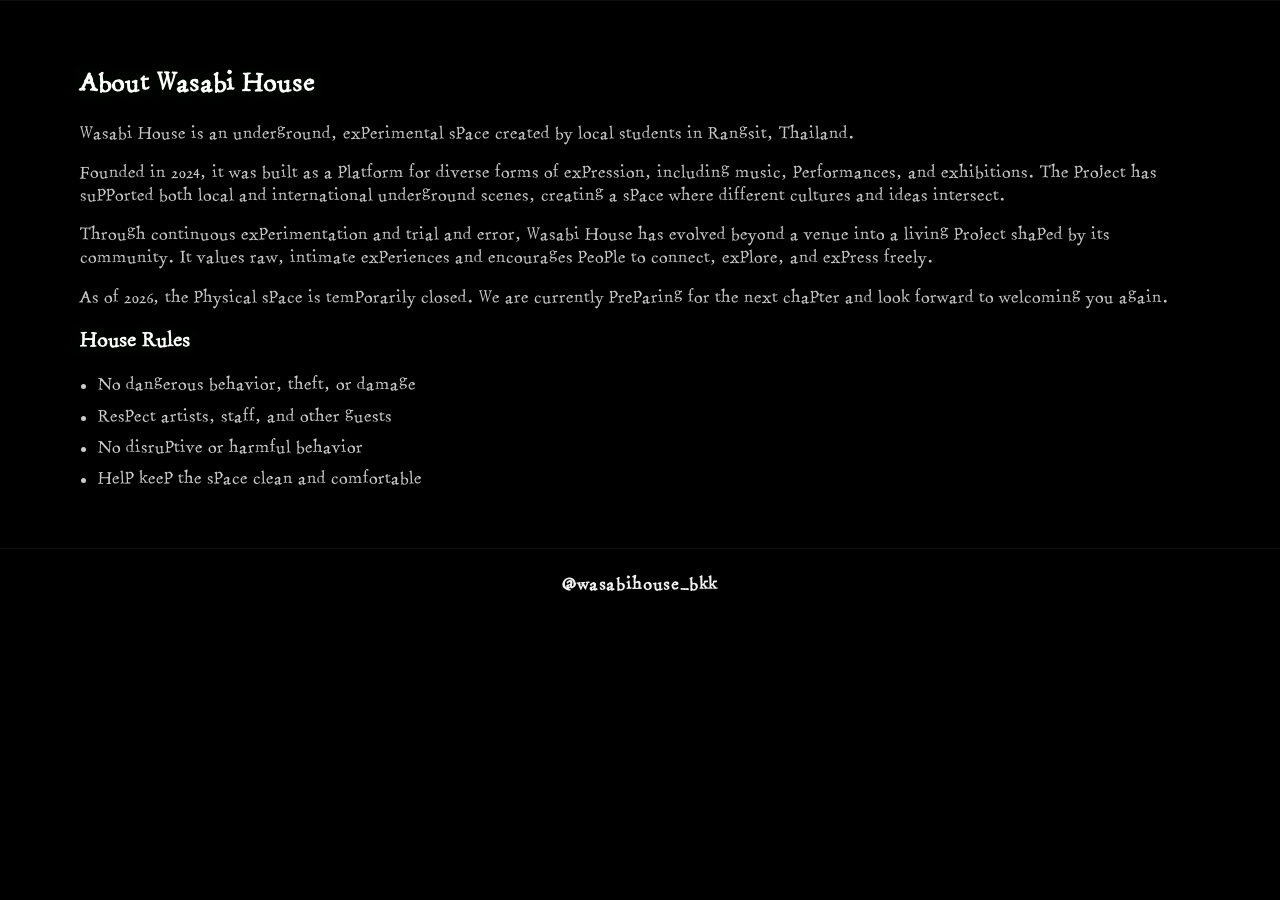
<file: about.html>
<!doctype html>
<html lang="en">
  <head>
    <meta charset="UTF-8" />
    <meta name="viewport" content="width=device-width, initial-scale=1.0" />
    <meta name="description" content="Wasabi House — about and house rules." />
    <title>Wasabi House — About</title>
    <link rel="stylesheet" href="./styles.css" />
  </head>
  <body class="about-page">
    <a class="skip-link" href="#about">Skip to about</a>

    <main id="main">
      <section class="section alt" id="about">
        <div class="container section-inner">
          <h2>About Wasabi House</h2>
          <p class="muted">
            Wasabi House is an underground, experimental space created by local students in Rangsit, Thailand.
          </p>
          <p class="muted">
            Founded in 2024, it was built as a platform for diverse forms of expression, including music, performances,
            and exhibitions. The project has supported both local and international underground scenes, creating a space
            where different cultures and ideas intersect.
          </p>
          <p class="muted">
            Through continuous experimentation and trial and error, Wasabi House has evolved beyond a venue into a living
            project shaped by its community. It values raw, intimate experiences and encourages people to connect, explore,
            and express freely.
          </p>
          <p class="muted">
            As of 2026, the physical space is temporarily closed. We are currently preparing for the next chapter and look
            forward to welcoming you again.
          </p>

          <h3>House Rules</h3>
          <ul class="rules" aria-label="House rules">
            <li>No dangerous behavior, theft, or damage</li>
            <li>Respect artists, staff, and other guests</li>
            <li>No disruptive or harmful behavior</li>
            <li>Help keep the space clean and comfortable</li>
          </ul>
        </div>
      </section>
    </main>

    <div class="instagram-id">@wasabihouse_bkk</div>

  </body>
</html>
</file>
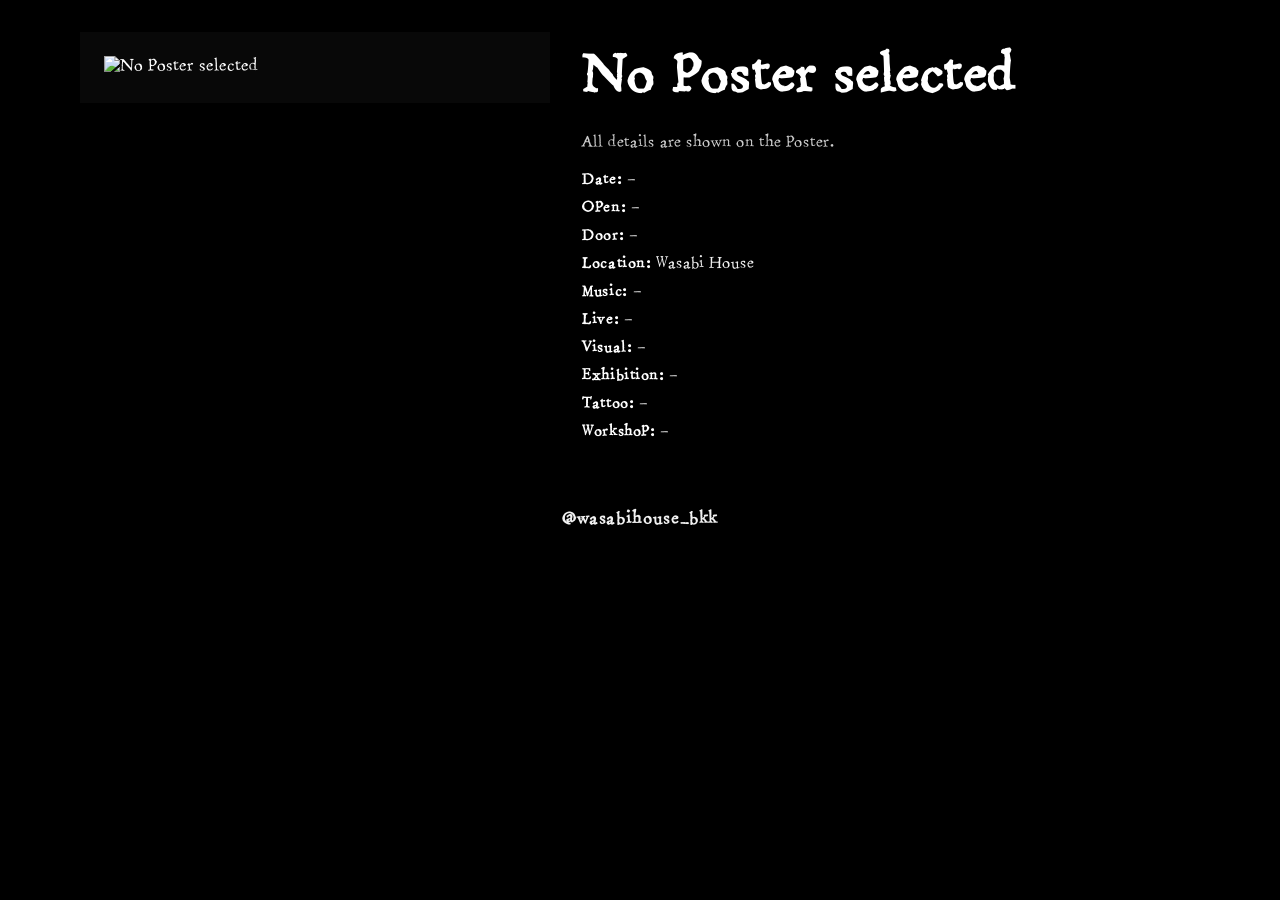
<file: poster.html>
<!doctype html>
<html lang="en">
  <head>
    <meta charset="UTF-8" />
    <meta name="viewport" content="width=device-width, initial-scale=1.0" />
    <meta name="description" content="Wasabi House past event poster details." />
    <title>Wasabi House — Poster</title>
    <link rel="stylesheet" href="./styles.css" />
  </head>
  <body class="poster-page">
    <main id="main">
      <section class="section poster-section">
        <div class="container section-inner">
          <div class="poster-layout">
            <div class="poster-frame">
              <img id="posterImg" alt="Past event poster" />
            </div>
            <article class="poster-details" aria-live="polite">
              <h2 id="posterTitle">Past event poster</h2>
              <p id="posterTagline" class="muted">All details are shown on the poster.</p>
              <div class="poster-meta">
                <p><strong>Date:</strong> <span id="posterDate">-</span></p>
                <p><strong>Open:</strong> <span id="posterOpen">-</span></p>
                <p><strong>Door:</strong> <span id="posterDoor">-</span></p>
                <p><strong>Location:</strong> <span id="posterLocation">Wasabi House</span></p>
                <p><strong>Music:</strong> <span id="posterMusic">-</span></p>
                <p><strong>Live:</strong> <span id="posterLive">-</span></p>
                <p><strong>Visual:</strong> <span id="posterVisual">-</span></p>
                <p><strong>Exhibition:</strong> <span id="posterExhibition">-</span></p>
                <p><strong>Tattoo:</strong> <span id="posterTattoo">-</span></p>
                <p><strong>Workshop:</strong> <span id="posterWorkshop">-</span></p>
              </div>
            </article>
          </div>
        </div>
      </section>
    </main>

    <div class="instagram-id">@wasabihouse_bkk</div>

    <script src="./poster.js"></script>
  </body>
</html>
</file>
<file: styles.css>
:root{
  --bg: #040602;
  --panel: rgba(0,255,102,0.08);
  --panel-2: rgba(0,255,178,0.10);
  --text: rgba(232,255,232,0.95);
  --muted: rgba(232,255,232,0.70);
  --muted-2: rgba(232,255,232,0.48);
  --line: rgba(232,255,232,0.16);
  --accent: #2CFF65; /* neon wasabi green */
  --accent-2: #00FFB2; /* aqua pop */
  --accent-3: #FF3DF2; /* y2k hot pink */
  --danger: #FF4D4D;
  --shadow: 0 18px 60px rgba(0,0,0,0.65);
  --radius: 18px;
  --radius-sm: 12px;
  --container: 1120px;
  --focus: 0 0 0 4px rgba(44,255,101,0.25);
  --header-h: 390px;
  --menu-h: 74px;
}

@font-face{
  font-family: "Stamp";
  src: url("./fonts/Stamping Nico copy.ttf") format("truetype");
  font-display: swap;
  font-weight: 400;
  font-style: normal;
}

*{ box-sizing: border-box; }
html, body{ height: 100%; }
body{
  margin: 0;
  background:
    radial-gradient(900px 500px at 12% -10%, rgba(44,255,101,0.20), transparent 55%),
    radial-gradient(700px 420px at 82% -10%, rgba(255,61,242,0.14), transparent 52%),
    radial-gradient(900px 650px at 40% 110%, rgba(0,255,178,0.12), transparent 55%),
    repeating-linear-gradient(to right, rgba(44,255,101,0.08) 0 1px, transparent 1px 26px),
    repeating-linear-gradient(to bottom, rgba(0,255,178,0.06) 0 1px, transparent 1px 26px),
    var(--bg);
  background-attachment: fixed;
  color: var(--text);
  font-family: "Stamp", ui-sans-serif, system-ui, -apple-system, Segoe UI, Roboto, Arial, "Apple Color Emoji", "Segoe UI Emoji";
  line-height: 1.45;
}

/* Gate page must not show main-page chrome */
body.gate .menu-bar,
body.gate .site-header{
  display: none !important;
}

a{ color: inherit; }

h1, h2, h3{
  text-shadow: 0 0 18px rgba(44,255,101,0.12);
}

.skip-link{
  position: absolute;
  top: 10px;
  left: 10px;
  padding: 10px 14px;
  border-radius: 999px;
  background: rgba(0,0,0,0.7);
  border: 1px solid var(--line);
  transform: translateY(-200%);
  transition: transform 0.2s ease;
  z-index: 999;
}
.skip-link:focus{ transform: translateY(0); outline: none; box-shadow: var(--focus); }

.container{ width: min(var(--container), calc(100% - 32px)); margin: 0 auto; }

.site-header{
  position: relative;
  z-index: 100;
  backdrop-filter: blur(10px);
  background: rgba(0,0,0,0.15);
  border-bottom: none;
  overflow: hidden;
  isolation: isolate;
  min-height: var(--header-h);
  margin-top: var(--menu-h);
}

.site-header::before{
  content:"";
  position: absolute;
  inset: 0;
  background: url("./photos/header pic/DSC07140.JPG") center / cover no-repeat;
  opacity: 0.42;
  filter: blur(3px) saturate(1.1) contrast(1.05);
  transform: scale(1.06);
  z-index: -1;
  pointer-events: none;
}

.header-inner{
  display: flex;
  flex-direction: column;
  align-items: center;
  justify-content: center;
  padding: 92px 0 72px;
  gap: 10px;
}

.brand{ display: flex; flex-direction: column; align-items: center; gap: 10px; min-width: auto; }
.brand-text{ display: flex; flex-direction: column; align-items: center; }
.brand-mark{
  width: 42px;
  height: 42px;
  border-radius: 14px;
  display: grid;
  place-items: center;
  background: linear-gradient(135deg, rgba(44,255,101,0.18), rgba(0,255,178,0.12));
  border: 1px solid rgba(255,255,255,0.10);
  color: rgba(255,255,255,0.9);
}
.brand-logo{
  width: 100%;
  height: 100%;
  object-fit: contain;
  display: block;
  filter: drop-shadow(0 0 14px rgba(44,255,101,0.20));
}
.brand-name{ font-weight: 800; letter-spacing: 0.3px; }
.brand-name{
  font-weight: 1000;
  letter-spacing: 0.2px;
  font-size: 2.55rem;
}
.brand-sub{
  color: var(--muted);
  font-size: 1.52rem;
  margin-top: 6px;
  font-weight: 750;
  max-width: 76ch;
  text-align: center;
  line-height: 1.35;
}

.menu-bar{
  position: fixed;
  top: 0;
  left: 0;
  right: 0;
  z-index: 110;
  background: rgba(0,0,0,0.92);
  backdrop-filter: none;
  border-bottom: none;
}
.menu-inner{
  display: flex;
  align-items: center;
  justify-content: space-between;
  gap: 16px;
  padding: 14px 0;
}

.menu-bar .nav-drawer{
  border-top: none;
  background: transparent;
}

.nav{
  display: flex;
  gap: 18px;
  align-items: center;
}
.nav a{
  text-decoration: none;
  color: var(--muted);
  font-weight: 650;
  letter-spacing: 0.2px;
  padding: 12px 12px;
  border-radius: 12px;
  background: transparent;
  border: none;
  transition: transform 0.15s ease;
}
.nav a:hover{
  transform: translateY(-3px);
}
.nav-toggle{
  display: none;
  border: 1px solid var(--line);
  background: rgba(255,255,255,0.06);
  color: var(--text);
  padding: 10px 12px;
  border-radius: 12px;
  font-weight: 700;
}
.nav-toggle:focus{ outline: none; box-shadow: var(--focus); }

.nav-drawer{
  border-top: 1px solid rgba(255,255,255,0.08);
}
.nav-drawer-inner{
  padding: 10px 0 18px;
  display: grid;
  gap: 10px;
}
.nav-drawer a{
  text-decoration: none;
  color: var(--muted);
  font-weight: 700;
  padding: 12px 12px;
  border-radius: 14px;
  border: none;
  background: transparent;
  transition: transform 0.12s ease;
}
.nav-drawer a:hover{
  transform: translateY(-3px);
}

.hero{
  padding: 40px 0 10px;
}
.hero-inner{
  display: grid;
  grid-template-columns: 1.25fr 0.75fr;
  gap: 22px;
  align-items: stretch;
}
.hero h1{
  margin: 0;
  font-size: clamp(2.1rem, 4vw, 3rem);
  letter-spacing: 0.2px;
}
.hero-lead{ color: rgba(255,255,255,0.78); max-width: 60ch; font-size: 1.06rem; }
.muted{ color: var(--muted); }
.fineprint{ color: var(--muted-2); font-size: 0.88rem; margin: 10px 0 0; }

.photo-strip{
  margin-top: 18px;
  display: flex;
  gap: 12px;
  flex-wrap: wrap;
}
.photo-strip img{
  width: 108px;
  height: 78px;
  object-fit: cover;
  border-radius: 18px;
  border: 1px solid rgba(255,255,255,0.14);
  background: rgba(255,255,255,0.03);
  box-shadow: 0 0 34px rgba(44,255,101,0.10);
  transform: rotate(-1deg);
}
.photo-strip img:nth-child(2){ transform: rotate(1deg); }
.photo-strip img:nth-child(3){ transform: rotate(-0.4deg); }

/* Y2K entrance gate */
.gate-screen{
  position: fixed;
  inset: 0;
  z-index: 999;
  display: flex;
  align-items: center;
  justify-content: center;
  justify-content: safe center;
  padding: 18px;
  padding-top: max(18px, env(safe-area-inset-top, 0px));
  padding-bottom: max(18px, env(safe-area-inset-bottom, 0px));
  min-height: 100dvh;
  max-height: 100dvh;
  overflow-y: auto;
  overflow-x: hidden;
  -webkit-overflow-scrolling: touch;
  color: var(--text);
  box-sizing: border-box;
}
.gate-bg{
  position: absolute;
  inset: 0;
  background: url("./photos/DSC01086 copy.JPG") center / cover no-repeat;
  opacity: 0.92;
  filter: blur(1px) saturate(0.8) contrast(1.05);
  transform: scale(1.08);
}
.gate-scan{
  display: none;
}
@keyframes scanMove{
  0%{ transform: translateY(-20px); }
  100%{ transform: translateY(20px); }
}
.gate-inner{
  position: relative;
  z-index: 2;
  width: auto;
  max-width: 100%;
  display: flex;
  flex-direction: column;
  align-items: center;
  justify-content: center;
  gap: clamp(6px, 1.5dvh, 16px);
  margin: auto 0;
  flex: 0 1 auto;
  max-height: min(100dvh - 36px, 100%);
  border-radius: 0;
  border: none;
  background: transparent;
  box-shadow: none;
  padding: 8px 0;
  backdrop-filter: none;
  text-align: center;
  box-sizing: border-box;
}
.gate .container.gate-inner{
  width: 100%;
  max-width: none;
}
.gate-logo{
  /* Cap by width *and* height so wide short viewports still show title + Enter */
  width: min(60vw, 50dvh, 520px);
  max-width: 100%;
  aspect-ratio: 1 / 1;
  flex-shrink: 0;
  border-radius: 0;
  margin: 0 auto;
  border: none;
  background: transparent;
  display: grid;
  place-items: center;
  overflow: hidden;
}
.gate-logo img{
  width: 100%;
  height: 100%;
  object-fit: contain;
  filter: drop-shadow(0 0 18px rgba(44,255,101,0.25));
}
.gate-kicker{
  font-weight: 950;
  letter-spacing: 0.26em;
  text-transform: uppercase;
  color: rgba(232,255,232,0.72);
  font-size: 0.80rem;
  margin-bottom: 10px;
}
.gate-kicker,
.gate-hint{
  display: none;
}
.gate-tagline{
  display: flex;
  flex-direction: column;
  align-items: center;
  justify-content: center;
  gap: 0.35em;
  margin: 0 auto;
  flex-shrink: 0;
  max-width: min(92vw, 52rem);
}
.gate-title{
  margin: 0;
  font-size: clamp(1.25rem, 4vw, 2.05rem);
  font-weight: 1000;
  letter-spacing: 0.02em;
  background: none;
  -webkit-background-clip: initial;
  background-clip: initial;
  color: rgba(255,255,255,0.95);
  text-shadow: 0 0 26px rgba(44,255,101,0.22);
  line-height: 1.2;
}
.gate-enter{
  margin-top: 0;
  width: auto;
  animation: none;
  text-decoration: none;
}
@keyframes neonPulse{
  0%, 100%{ transform: translateY(0); filter: brightness(1); }
  50%{ transform: translateY(-1px); filter: brightness(1.05); }
}

.hero-actions{ display: flex; gap: 12px; flex-wrap: wrap; margin-top: 16px; }

.btn{
  display: inline-flex;
  align-items: center;
  justify-content: center;
  gap: 10px;
  border-radius: 14px;
  padding: 12px 16px;
  border: 1px solid rgba(255,255,255,0.14);
  background: rgba(255,255,255,0.06);
  color: var(--text);
  text-decoration: none;
  font-weight: 750;
  letter-spacing: 0.2px;
  cursor: pointer;
  transition: transform 0.12s ease, border-color 0.12s ease, background 0.12s ease;
}
.btn:hover{ transform: translateY(-3px); border-color: rgba(44,255,101,0.35); }
.btn:focus{ outline: none; box-shadow: var(--focus); }

.btn-primary{
  background: linear-gradient(135deg, rgba(44,255,101,0.26), rgba(0,255,178,0.14));
  border-color: rgba(44,255,101,0.60);
  box-shadow:
    0 0 0 2px rgba(44,255,101,0.10),
    0 0 32px rgba(44,255,101,0.20);
}
.gate .btn.gate-enter{
  padding: 0;
  gap: 0.2em;
  border-radius: 0;
  border: none !important;
  background: transparent !important;
  box-shadow: none !important;
  color: rgba(255,255,255,0.95);
  font-size: clamp(1.25rem, 4vw, 2.05rem);
  font-weight: 1000;
  letter-spacing: 0.02em;
  line-height: 1.2;
}
.gate .btn.gate-enter:hover{
  transform: translateY(-2px);
  border-color: transparent !important;
  background: transparent !important;
}
.btn-ghost{
  background: rgba(255,255,255,0.03);
}
.btn:hover.btn-primary{
  box-shadow:
    0 0 0 2px rgba(44,255,101,0.12),
    0 0 42px rgba(44,255,101,0.26);
}
.btn-small{ padding: 10px 12px; border-radius: 12px; font-size: 0.95rem; }
.w100{ width: 100%; }

.hero-badges{ display: flex; gap: 10px; flex-wrap: wrap; margin-top: 16px; }
.badge{
  padding: 10px 12px;
  border-radius: 999px;
  background: rgba(255,255,255,0.04);
  border: 1px solid rgba(255,255,255,0.10);
  color: rgba(255,255,255,0.78);
  font-weight: 650;
  font-size: 0.94rem;
}

.hero-card{
  position: relative;
  border-radius: var(--radius);
  background: rgba(255,255,255,0.05);
  border: 1px solid rgba(255,255,255,0.10);
  overflow: hidden;
  box-shadow: var(--shadow);
}
.hero-card::before{
  content:"";
  position: absolute;
  inset: 0;
  background-image: url("./photos/DSC01358 copy.JPG");
  background-size: cover;
  background-position: center;
  opacity: 0.35;
  filter: saturate(1.15) contrast(1.05) hue-rotate(-6deg);
}
.hero-card::after{
  content:"";
  position: absolute;
  inset: 0;
  background:
    radial-gradient(600px 220px at 20% 15%, rgba(44,255,101,0.22), transparent 58%),
    linear-gradient(135deg, rgba(44,255,101,0.14), rgba(0,0,0,0.55));
  pointer-events: none;
}
.hero-card-glow{
  position: absolute;
  inset: -80px -60px auto -60px;
  height: 220px;
  background: radial-gradient(circle at 30% 40%, rgba(44,255,101,0.32), transparent 60%);
  filter: blur(8px);
  pointer-events: none;
}
.hero-card-content{
  position: relative;
  padding: 22px;
  height: 100%;
  display: flex;
  flex-direction: column;
  justify-content: space-between;
}
.hero-card-title{
  color: var(--muted);
  font-weight: 800;
  letter-spacing: 0.2px;
}
.hero-card-spotlight{
  font-size: 1.15rem;
  font-weight: 900;
  margin-top: 10px;
}
.hero-card-meta{
  color: var(--muted);
  margin-top: 10px;
  font-size: 0.95rem;
}
.hero-card-cta{ margin-top: 16px; }

.section{
  padding: 48px 0;
}
.section.alt{
  background: rgba(255,255,255,0.02);
  border-top: 1px solid rgba(255,255,255,0.06);
  border-bottom: 1px solid rgba(255,255,255,0.06);
}
.section-inner{ display: block; }

.section-head{
  display: flex;
  align-items: flex-end;
  justify-content: space-between;
  gap: 18px;
  margin-bottom: 18px;
}
.section-head h2{
  margin: 0;
  font-size: clamp(1.4rem, 2.6vw, 2rem);
}
.section-head p{ margin: 8px 0 0; }

.calendar-toolbar{
  display: flex;
  align-items: center;
  gap: 10px;
}
.calendar-title{
  min-width: 200px;
  text-align: center;
  font-weight: 900;
  letter-spacing: 0.2px;
}
.icon-btn{
  width: 42px;
  height: 42px;
  border-radius: 14px;
  border: 1px solid rgba(255,255,255,0.14);
  background: rgba(255,255,255,0.06);
  color: var(--text);
  cursor: pointer;
  font-weight: 900;
  transition: transform 0.12s ease, border-color 0.12s ease;
}
.icon-btn:hover{ transform: translateY(-3px); border-color: rgba(124,255,107,0.35); }
.icon-btn:focus{ outline: none; box-shadow: var(--focus); }

.calendar{
  border-radius: var(--radius);
  background: rgba(255,255,255,0.04);
  border: 1px solid rgba(255,255,255,0.10);
  overflow: hidden;
}
.calendar-weekdays{
  display: grid;
  grid-template-columns: repeat(7, 1fr);
  gap: 0;
  background: rgba(255,255,255,0.03);
  border-bottom: 1px solid rgba(255,255,255,0.08);
}
.calendar-weekdays > div{
  padding: 14px 10px;
  color: var(--muted);
  font-weight: 800;
  font-size: 0.95rem;
  text-align: center;
}

.calendar-grid{
  display: grid;
  grid-template-columns: repeat(7, 1fr);
}
.day-cell{
  min-height: 88px;
  padding: 10px;
  border-right: 1px solid rgba(255,255,255,0.05);
  border-bottom: 1px solid rgba(255,255,255,0.05);
  position: relative;
}
.day-cell:nth-child(7n){ border-right: none; }

.day-number{
  font-weight: 900;
  color: rgba(255,255,255,0.86);
  font-size: 0.98rem;
}
.day-cell.is-out{
  background: rgba(255,255,255,0.01);
}
.day-cell .event-chips{
  margin-top: 8px;
  display: grid;
  gap: 6px;
}
.chip-day{
  display: inline-flex;
  align-items: center;
  gap: 8px;
  border-radius: 999px;
  padding: 6px 10px;
  border: 1px solid rgba(255,255,255,0.12);
  background: rgba(255,255,255,0.04);
  color: rgba(255,255,255,0.86);
  font-weight: 750;
  font-size: 0.88rem;
  cursor: pointer;
  transition: transform 0.12s ease, border-color 0.12s ease;
  text-decoration: none;
}
.chip-day:hover{ transform: translateY(-3px); border-color: rgba(124,255,107,0.35); }
.chip-day:focus{ outline: none; box-shadow: var(--focus); }
.dot{
  width: 10px;
  height: 10px;
  border-radius: 999px;
  background: rgba(255,255,255,0.5);
  box-shadow: 0 0 0 4px rgba(255,255,255,0.05);
}
.dot-hot{ background: var(--accent); box-shadow: 0 0 0 4px rgba(124,255,107,0.15); }
.dot-soon{ background: var(--accent-2); box-shadow: 0 0 0 4px rgba(255,61,154,0.14); }
.dot-full{ background: var(--danger); box-shadow: 0 0 0 4px rgba(255,77,77,0.14); }

.calendar-legend{
  margin-top: 14px;
  display: flex;
  gap: 14px;
  flex-wrap: wrap;
  color: var(--muted);
  font-weight: 650;
}
.legend-item{ display: inline-flex; align-items: center; gap: 10px; }

.ticket-cards{
  display: grid;
  grid-template-columns: repeat(3, 1fr);
  gap: 14px;
  margin-top: 16px;
}
.ticket-card{
  border-radius: var(--radius);
  background: rgba(255,255,255,0.04);
  border: 1px solid rgba(255,255,255,0.10);
  padding: 18px;
}
.ticket-card-top{
  display: flex;
  align-items: baseline;
  justify-content: space-between;
  gap: 10px;
}
.ticket-tier{
  font-weight: 950;
  letter-spacing: 0.3px;
}
.ticket-price{
  color: rgba(255,255,255,0.88);
  font-weight: 900;
}

.note{
  margin-top: 18px;
  padding: 14px;
  border-radius: 16px;
  background: rgba(124,255,107,0.08);
  border: 1px solid rgba(124,255,107,0.24);
  color: rgba(255,255,255,0.85);
}
.note code{
  padding: 2px 6px;
  border-radius: 10px;
  background: rgba(0,0,0,0.35);
  border: 1px solid rgba(255,255,255,0.10);
}

.music-grid{
  display: grid;
  grid-template-columns: 1fr 1fr;
  gap: 14px;
}
.music-card{
  border-radius: var(--radius);
  background: rgba(255,255,255,0.04);
  border: 1px solid rgba(255,255,255,0.10);
  padding: 18px;
}
.music-card-wide{ grid-column: 1 / -1; }
.music-card-title{ font-weight: 950; margin-bottom: 8px; }
.tags{
  display: flex;
  flex-wrap: wrap;
  gap: 8px;
  margin-top: 10px;
}
.tag{
  border: 1px solid rgba(255,255,255,0.12);
  background: rgba(255,255,255,0.04);
  padding: 8px 10px;
  border-radius: 999px;
  color: rgba(255,255,255,0.85);
  font-weight: 750;
  font-size: 0.9rem;
}

.about-grid{
  display: grid;
  grid-template-columns: 1.3fr 0.7fr;
  gap: 18px;
  align-items: start;
}
.about-card{
  border-radius: var(--radius);
  background: rgba(255,255,255,0.04);
  border: 1px solid rgba(255,255,255,0.10);
  padding: 18px;
}
.about-card-title{ font-weight: 950; margin-bottom: 10px; }
.rules{ margin: 0; padding-left: 18px; color: rgba(255,255,255,0.80); }
.rules li{ margin: 8px 0; }
.about-card-actions{ margin-top: 14px; }

.site-footer{
  padding: 26px 0 40px;
  border-top: 1px solid rgba(255,255,255,0.06);
}
.footer-inner{ display: flex; align-items: center; justify-content: space-between; gap: 18px; }
.brand-mini{ display: flex; align-items: center; gap: 10px; font-weight: 900; }
.footer-links{ display: flex; gap: 14px; flex-wrap: wrap; }
.footer-links a{
  text-decoration: none;
  color: var(--muted);
  font-weight: 750;
  padding: 10px 10px;
  border-radius: 12px;
  border: 1px solid rgba(255,255,255,0.08);
  background: rgba(255,255,255,0.03);
  transition: transform 0.12s ease, border-color 0.12s ease, background 0.12s ease, color 0.15s ease;
}
.footer-links a:hover{
  color: rgba(255,255,255,0.93);
  border-color: rgba(124,255,107,0.30);
  transform: translateY(-3px);
}

/* Modal */
.modal-overlay{
  position: fixed;
  inset: 0;
  background: rgba(0,0,0,0.64);
  z-index: 200;
}
.modal{
  position: fixed;
  left: 50%;
  top: 50%;
  transform: translate(-50%, -50%);
  width: min(980px, calc(100% - 24px));
  max-height: min(88vh, 860px);
  overflow: auto;
  z-index: 201;
  border-radius: 22px;
  background: rgba(12,13,16,0.88);
  border: 1px solid rgba(255,255,255,0.14);
  box-shadow: var(--shadow);
  backdrop-filter: blur(12px);
}
.modal-header{
  display: flex;
  align-items: flex-start;
  justify-content: space-between;
  gap: 12px;
  padding: 18px 18px 0;
}
.modal-kicker{
  color: var(--muted);
  font-weight: 900;
  letter-spacing: 0.2px;
  margin-bottom: 6px;
  text-transform: uppercase;
  font-size: 0.85rem;
}
.modal-title{ margin: 0; font-size: 1.35rem; font-weight: 950; }
.modal-subtitle{ color: var(--muted); margin-top: 6px; font-weight: 700; }
.modal-close{
  border-radius: 14px;
  width: 44px;
  height: 44px;
  padding: 0;
}
.modal-body{ padding: 14px 18px 18px; }
.modal-cols{
  display: grid;
  grid-template-columns: 1.1fr 0.9fr;
  gap: 14px;
}
.modal-block{
  border-radius: 18px;
  border: 1px solid rgba(255,255,255,0.10);
  background: rgba(255,255,255,0.04);
  padding: 14px;
}
.modal-label{
  color: var(--muted);
  font-weight: 900;
  letter-spacing: 0.2px;
  font-size: 0.95rem;
  margin-bottom: 8px;
}
.modal-description{ color: rgba(255,255,255,0.86); white-space: pre-wrap; }
.modal-block-2{ margin-top: 12px; }
.pill-row{ display: flex; gap: 10px; flex-wrap: wrap; }
.pill{
  display: inline-flex;
  align-items: center;
  gap: 8px;
  padding: 8px 10px;
  border-radius: 999px;
  border: 1px solid rgba(255,255,255,0.12);
  background: rgba(255,255,255,0.03);
  color: rgba(255,255,255,0.86);
  font-weight: 800;
}
.event-chooser{ display: grid; gap: 10px; margin-top: 4px; }
.chooser-btn{
  text-align: left;
  border-radius: 16px;
  border: 1px solid rgba(255,255,255,0.12);
  background: rgba(255,255,255,0.03);
  padding: 12px 12px;
  color: rgba(255,255,255,0.86);
  cursor: pointer;
  transition: border-color 0.12s ease, transform 0.12s ease;
}
.chooser-btn:hover{ transform: translateY(-3px); border-color: rgba(124,255,107,0.35); }
.chooser-btn[aria-pressed="true"]{
  border-color: rgba(124,255,107,0.5);
  background: rgba(124,255,107,0.10);
}

.tier-list{ display: grid; gap: 10px; }
.tier-btn{
  border-radius: 16px;
  border: 1px solid rgba(255,255,255,0.12);
  background: rgba(255,255,255,0.03);
  padding: 12px 12px;
  cursor: pointer;
  display: flex;
  align-items: baseline;
  justify-content: space-between;
  gap: 12px;
  transition: border-color 0.12s ease, transform 0.12s ease, background 0.12s ease;
  text-align: left;
}
.tier-btn:hover{ transform: translateY(-3px); border-color: rgba(124,255,107,0.35); }
.tier-btn[aria-pressed="true"]{
  border-color: rgba(124,255,107,0.55);
  background: rgba(124,255,107,0.10);
}
.tier-main{ font-weight: 950; }
.tier-price{ color: rgba(255,255,255,0.86); font-weight: 950; }

.qty-row{ margin-top: 12px; display: flex; align-items: center; justify-content: space-between; gap: 14px; }
.qty-label{ font-weight: 900; color: var(--muted); }
.qty-control{
  display: flex; align-items: center; gap: 10px;
}
.qty-btn{
  width: 42px; height: 42px;
  border-radius: 14px;
  border: 1px solid rgba(255,255,255,0.14);
  background: rgba(255,255,255,0.06);
  color: var(--text);
  cursor: pointer;
  font-weight: 950;
  transition: transform 0.12s ease, border-color 0.12s ease;
}
.qty-btn:hover{ transform: translateY(-3px); border-color: rgba(124,255,107,0.35); }
.qty-btn:focus{ outline: none; box-shadow: var(--focus); }
.qty-input{
  width: 86px;
  height: 42px;
  border-radius: 14px;
  border: 1px solid rgba(255,255,255,0.14);
  background: rgba(255,255,255,0.04);
  color: var(--text);
  padding: 0 12px;
  font-weight: 900;
}
.qty-input:focus{ outline: none; box-shadow: var(--focus); }

.total-row{
  margin-top: 12px;
  display: flex;
  align-items: center;
  justify-content: space-between;
  gap: 10px;
  padding: 12px;
  border-radius: 16px;
  border: 1px solid rgba(255,255,255,0.10);
  background: rgba(255,255,255,0.03);
}
.total-value{ font-weight: 950; font-size: 1.15rem; }

.modal-actions{
  margin-top: 12px;
  display: grid;
  gap: 10px;
}

/* Home page: center + no gradients/boxes */
body.home{
  background: var(--bg);
  background-attachment: initial;
}
body.home .hero-inner{
  grid-template-columns: 1fr;
  text-align: center;
}
body.home .section{
  background: transparent;
}
body.home .section.alt{
  background: transparent;
  border: none;
}
body.home .section-head{
  justify-content: center;
  text-align: center;
  align-items: center;
  flex-direction: column;
}

body.home .hero-actions{
  justify-content: center;
}
body.home .hero-actions .btn{
  background: transparent !important;
  border: none !important;
  box-shadow: none !important;
  padding: 10px 6px !important;
  text-decoration: underline;
  text-underline-offset: 6px;
}

body.home .hero-actions .btn-primary{
  color: var(--accent) !important;
}
body.home .hero-actions .btn-ghost{
  color: var(--muted) !important;
}

body.home .home-spotlight{
  margin-top: 16px;
  display: grid;
  justify-items: center;
  gap: 6px;
}
body.home .home-spotlight-label{
  color: var(--muted);
  font-weight: 900;
  letter-spacing: 0.18em;
  text-transform: uppercase;
  font-size: 0.78rem;
}
body.home .home-spotlight-artists,
body.home .home-spotlight-location{
  font-weight: 950;
  color: rgba(232,255,232,0.90);
}
body.home .home-spotlight-links{
  margin-top: 10px;
  display: flex;
  gap: 16px;
  flex-wrap: wrap;
  justify-content: center;
}
body.home .home-link{
  color: var(--accent);
  font-weight: 900;
  text-decoration: underline;
  text-underline-offset: 6px;
}
body.home .home-link:hover{
  transform: translateY(-3px);
}

body.home .photo-strip{
  margin-top: 18px;
  justify-content: center;
}
body.home .photo-strip img{
  border: none;
  box-shadow: none;
  border-radius: 0;
  transform: none;
}

body.home .music-grid{
  grid-template-columns: 1fr;
  justify-items: center;
}
body.home .music-card,
body.home .about-card{
  background: transparent !important;
  border: none !important;
  box-shadow: none !important;
  padding: 0 !important;
}
body.home .music-card .btn,
body.home .about-card-actions .btn,
body.home .footer-links a{
  background: transparent !important;
  border: none !important;
  box-shadow: none !important;
  padding: 0 !important;
  text-decoration: underline;
  text-underline-offset: 6px;
  font-weight: 950;
}
body.home .tag{
  border: none !important;
  background: transparent !important;
  padding: 0 !important;
}
body.home .tags{
  justify-content: center;
}
body.home .about-grid{
  grid-template-columns: 1fr;
  justify-items: center;
}

body.home .home-events .container{
  text-align: center;
}
body.home .home-event-list{
  margin-top: 12px;
  display: grid;
  justify-items: center;
  gap: 14px;
}
body.home .home-event{
  width: min(760px, 100%);
  padding: 0 6px;
}
body.home .home-event-date{
  color: var(--muted);
  font-weight: 900;
  letter-spacing: 0.1em;
  text-transform: uppercase;
  font-size: 0.78rem;
}
body.home .home-event-title{
  font-weight: 1000;
  margin-top: 6px;
}
body.home .home-event-meta{
  margin-top: 8px;
  display: grid;
  gap: 6px;
  color: var(--muted);
  font-weight: 700;
}
body.home .home-event-links{
  margin-top: 10px;
}

body.about-page{
  background: #000;
  color: #fff;
}
body.about-page .section{
  background: transparent;
}
body.about-page .muted{
  color: rgba(255,255,255,0.78);
}

/* Past event poster gallery */
.poster-strip{
  margin-top: 18px;
  display: flex;
  gap: 16px;
  overflow-x: auto;
  padding: 8px 4px 18px;
  scroll-snap-type: x mandatory;
  scrollbar-width: none; /* Firefox: hidden by default */
}
.poster-strip::-webkit-scrollbar{ height: 0px; }
.poster-strip::-webkit-scrollbar-thumb{
  background: rgba(255,255,255,1);
  border-radius: 999px;
}
.poster-strip:hover{ scrollbar-width: thin; }
.poster-strip:hover::-webkit-scrollbar{ height: 2px; }
.poster-strip:hover::-webkit-scrollbar-thumb{ background: rgba(255,255,255,1); }

/* Also show briefly after scroll (JS toggles this class) */
.poster-strip.is-scrolling{ scrollbar-width: thin; }
.poster-strip.is-scrolling::-webkit-scrollbar{ height: 2px; }
.poster-strip.is-scrolling::-webkit-scrollbar-thumb{ background: rgba(255,255,255,1); }

.poster-card{
  flex: 0 0 auto;
  scroll-snap-align: start;
  text-decoration: none;
  display: block;
  transform: translateZ(0);
  transition: transform 0.15s ease;
}
.poster-card:hover{ transform: translateY(-3px); }
.poster-card img{
  width: 190px;
  height: auto;
  display: block;
  border-radius: 0;
  box-shadow: none;
  border: none;
}

/* Media cards (YouTube/SoundCloud) */
.media-card{
  flex: 0 0 auto;
  scroll-snap-align: start;
  text-decoration: none;
  display: block;
  width: 190px;
  position: relative;
  overflow: hidden;
  transform: translateZ(0);
  transition: transform 0.15s ease;
}
.media-card:hover{ transform: translateY(-3px); }
.media-card img{
  width: 190px;
  height: auto;
  display: block;
  object-fit: initial;
  border: none;
  border-radius: 0;
  box-shadow: none;
}
.media-title{
  position: absolute;
  left: 0;
  right: 0;
  bottom: 0;
  padding: 10px 10px;
  font-weight: 950;
  font-size: 0.92rem;
  color: rgba(255,255,255,0.95);
  background: rgba(0,0,0,0.0);
  opacity: 0;
  transition: opacity 0.15s ease, background 0.15s ease;
}
.media-card:hover .media-title{
  background: rgba(0,0,0,0.8);
  opacity: 1;
}
.media-title span{
  display: -webkit-box;
  line-clamp: 2;
  -webkit-line-clamp: 2;
  -webkit-box-orient: vertical;
  overflow: hidden;
}

/* Custom thin scroll indicator (works even when OS hides scrollbars) */
.scroll-indicator{
  height: 2px;
  background: rgba(255,255,255,0.18);
  margin: 0 4px 14px;
  position: relative;
  overflow: hidden;
}
.scroll-thumb{
  height: 100%;
  background: rgba(255,255,255,1);
  width: 40px;
  transform: translateX(0);
  transition: transform 0.08s linear;
}

/* Current section */
.current{
  position: relative;
  padding: 90px 0;
  margin-top: 30px;
}
.current-bg{
  position: absolute;
  inset: 0;
  background: url("./photos/current/DSC07485.JPG") center / cover no-repeat;
  filter: saturate(1.05) contrast(1.05);
  opacity: 1;
}
.current::before{
  content:"";
  position: absolute;
  inset: 0;
  background: rgba(255,255,255,0.78);
  pointer-events: none;
}
.current-inner{
  position: relative;
  z-index: 1;
}
.current-title{
  margin: 0;
  color: #000;
  font-weight: 1000;
  font-size: clamp(2rem, 4vw, 3rem);
  text-shadow: none;
}
.current-copy{
  margin-top: 18px;
  max-width: 78ch;
  color: #000;
}
.current-copy p{
  margin: 0 0 14px;
  line-height: 1.7;
  color: #000;
  font-weight: 750;
}
.current-ig{
  margin-top: 14px;
  font-weight: 1000;
  color: #000;
}

/* Speaker story section */
.speaker-story{
  padding: 0;
}
.story-card{
  display: block;
  position: relative;
  text-decoration: none;
  color: rgba(255,255,255,0.95);
  overflow: hidden;
}
.story-bg{
  position: absolute;
  inset: 0;
  background: url("./speaker/top/DSC01382.JPG") center / cover no-repeat;
  filter: saturate(1.05) contrast(1.05);
}
.story-inner{
  position: relative;
  z-index: 1;
  min-height: 520px;
  padding: 0;
  display: flex;
  flex-direction: column;
  align-items: center;
  justify-content: center;
  gap: 10px;
}
.story-title{
  margin: 0;
  font-size: clamp(1.6rem, 3.2vw, 2.4rem);
  font-weight: 1000;
  text-shadow: none;
  text-align: center;
  padding: 0 14px;
  white-space: nowrap;
}
.story-cta{
  margin-top: 0;
  font-weight: 1000;
  opacity: 1;
  text-align: center;
  cursor: pointer;
  transition: transform 0.15s ease;
}
.story-cta:hover{ transform: translateY(-3px); }

@media (max-width: 720px){
  .story-inner{ min-height: 380px; }
  .story-title{ white-space: normal; }
}

.poster-section{
  padding-top: 24px;
}
.poster-page{
  background: #000;
  color: #fff;
  min-height: 100vh;
}
.poster-page .poster-section{
  padding: 32px 0 24px;
}
.poster-layout{
  display: grid;
  grid-template-columns: minmax(260px, 42%) minmax(280px, 58%);
  gap: 28px;
  align-items: start;
}
.poster-details{
  padding: 14px 10px 14px 4px;
}
.poster-details h2{
  margin: 0;
  font-size: clamp(2rem, 4.2vw, 3.1rem);
  color: #fff;
  text-shadow: none;
}
.poster-details .muted{
  color: rgba(255,255,255,0.8);
  font-size: 0.94rem;
}
.poster-meta{
  margin-top: 14px;
  display: grid;
  gap: 6px;
}
.poster-meta p{
  margin: 0;
  line-height: 1.5;
  color: rgba(255,255,255,0.94);
  font-size: 0.92rem;
}
.poster-meta strong{
  color: #fff;
  font-size: 0.86rem;
  letter-spacing: 0.04em;
}
.poster-frame{
  width: 100%;
  display: flex;
  justify-content: flex-start;
  align-items: flex-start;
  padding: 24px;
  background: rgba(255,255,255,0.03);
}
.poster-frame img{
  width: min(460px, 100%);
  height: auto;
  display: block;
  box-shadow: none;
  border: none;
}
@media (max-width: 720px){
  .poster-layout{
    grid-template-columns: minmax(180px, 42%) minmax(180px, 58%);
    gap: 16px;
  }
  .poster-frame{
    padding: 12px;
  }
  .poster-frame img{
    width: min(320px, 100%);
  }
  .poster-details{
    padding: 4px 0 0;
  }
}

/* Chill-smoking section (home page) */
.chill-smoking{
  padding: 62px 0;
}
.chill-inner{
  padding-left: 0;
  padding-right: 0;
}
.chill-grid{
  display: grid;
  grid-template-columns: 1fr 1fr;
  gap: 26px;
  align-items: center;
}
.chill-photo img{
  width: 100%;
  height: auto;
  display: block;
  border-radius: 0;
}
.chill-copy{
  padding-right: 28px;
}
.chill-copy h2{
  margin: 0;
  font-size: clamp(1.6rem, 2.8vw, 2.1rem);
  font-weight: 1000;
  letter-spacing: 0.1px;
  color: rgba(232,255,232,0.95);
}
.chill-copy p{
  margin: 14px 0 0;
  font-size: 1.05rem;
  color: var(--muted);
  line-height: 1.6;
}

@media (max-width: 720px){
  .chill-grid{ grid-template-columns: 1fr; }
  .chill-copy{ padding-right: 0; }
}

/* Listen mix tape section (home page) */
.listen-mix{
  padding: 40px 0;
}
.listen-mix .section-head{
  justify-content: center;
  text-align: center;
  align-items: center;
}
.listen-actions{
  margin-top: 18px;
}

/* Mix tape now uses the same horizontal poster-strip styles */

/* House section (opposite layout) */
.house-grid{
  display: grid;
  grid-template-columns: 1fr 1fr;
  gap: 26px;
  align-items: center;
}
.house-copy{
  padding-left: 28px;
  text-align: left;
}
.house-copy p{
  margin: 0;
  font-size: 1.05rem;
  color: var(--muted);
  line-height: 1.6;
}
@media (max-width: 720px){
  .house-grid{ grid-template-columns: 1fr; }
  .house-grid .chill-photo{
    grid-row: 1;
  }
  .house-grid .house-copy{
    grid-row: 2;
    padding-left: 0;
  }
}

/* Artists and Photo-arc sections */
.artists-section,
.photo-arc-section{
  position: relative;
  padding: 0;
  overflow: hidden;
}
.artists-card,
.photo-arc-card{
  display: block;
  position: relative;
  text-decoration: none;
  color: rgba(255,255,255,0.96);
  overflow: hidden;
}
.artists-bg,
.photo-arc-bg{
  position: absolute;
  inset: 0;
  background-position: center;
  background-repeat: no-repeat;
  background-size: cover;
  filter: saturate(1.04) contrast(1.03);
}
.artists-bg{
  background-image: url("./photos/artists/DSC09343 2.JPG");
}
.photo-arc-bg{
  background-image: url("./photos/photo-arc/DSC01355 copy.JPG");
}
.artists-section::before,
.photo-arc-section::before{
  content: "";
  position: absolute;
  inset: 0;
  background: rgba(0,0,0,0.38);
  pointer-events: none;
}
.artists-inner,
.photo-arc-inner{
  position: relative;
  z-index: 1;
  min-height: 260px;
  display: flex;
  flex-direction: column;
  gap: 8px;
  align-items: center;
  justify-content: center;
}
.artists-title,
.photo-arc-title{
  margin: 0;
  font-size: clamp(2rem, 4.8vw, 3.5rem);
  color: rgba(255,255,255,0.96);
  text-shadow: 0 10px 26px rgba(0,0,0,0.35);
}
.artists-cta,
.photo-arc-cta{
  margin-top: 0;
  font-weight: 1000;
  opacity: 1;
  text-align: center;
  transition: transform 0.15s ease;
}
.artists-card:hover .artists-cta,
.photo-arc-card:hover .photo-arc-cta{
  transform: translateY(-3px);
}

.instagram-id{
  text-align: center;
  color: rgba(255,255,255,0.95);
  font-weight: 900;
  letter-spacing: 0.04em;
  margin: 26px 0 34px;
  padding-bottom: 18px;
}

/* Speaker page: newspaper-like collage */
.speaker-page{
  background: #000;
  color: #fff;
  min-height: 100vh;
}
.speaker-paper{
  padding: 34px 0 16px;
}
.speaker-layout{
  display: grid;
  gap: 20px;
}
.speaker-headline{
  border: 1px solid rgba(255,255,255,0.22);
  padding: 22px;
}
.speaker-kicker{
  margin: 0 0 8px;
  text-transform: uppercase;
  letter-spacing: 0.08em;
  font-size: 0.78rem;
  color: rgba(255,255,255,0.72);
}
.speaker-headline h1{
  margin: 0;
  font-size: clamp(1.8rem, 4.4vw, 3rem);
  line-height: 1.04;
}
.speaker-subtitle{
  margin: 8px 0 0;
  font-size: clamp(1.05rem, 2.2vw, 1.4rem);
  color: rgba(255,255,255,0.92);
  text-shadow: none;
}
.speaker-headline p{
  margin: 12px 0 0;
  max-width: 70ch;
  color: rgba(255,255,255,0.82);
  line-height: 1.5;
}
.speaker-story-block{
  border: 1px solid rgba(255,255,255,0.2);
  padding: 16px;
  background: rgba(255,255,255,0.02);
}
.speaker-story-block h2{
  margin: 0 0 8px;
  font-size: 1rem;
  letter-spacing: 0.04em;
  text-transform: uppercase;
}
.speaker-story-block p{
  margin: 0;
  color: rgba(255,255,255,0.86);
  line-height: 1.45;
}
.speaker-photos{
  display: grid;
  grid-template-columns: repeat(4, 1fr);
  gap: 12px;
}
.speaker-photo{
  margin: 0;
  border: 1px solid rgba(255,255,255,0.2);
  padding: 6px;
  background: rgba(255,255,255,0.02);
}
.speaker-photo img{
  width: 100%;
  height: 180px;
  object-fit: cover;
  display: block;
  filter: grayscale(0.06) contrast(1.06);
}
.speaker-closing{
  border-top: 1px solid rgba(255,255,255,0.3);
  padding: 12px 0 2px;
  color: rgba(255,255,255,0.8);
  font-style: italic;
}
@media (max-width: 900px){
  .speaker-photos{
    grid-template-columns: repeat(2, 1fr);
  }
  .speaker-photo img{
    height: 170px;
  }
}
@media (max-width: 620px){
  .speaker-photos{
    grid-template-columns: 1fr;
  }
  .speaker-photo img{
    height: 220px;
  }
}

/* Photo archive page */
.photo-archive-page{
  background: #000;
  color: #fff;
  min-height: 100vh;
}
.photo-album{
  padding: 32px 0 20px;
}
.photo-album-title{
  margin: 0 0 16px;
  font-size: clamp(1.8rem, 4vw, 3rem);
  text-align: center;
  color: #fff;
}
.photo-album-grid{
  display: grid;
  grid-template-columns: repeat(12, minmax(0, 1fr));
  grid-auto-rows: 54px;
  gap: 14px;
}
.album-item{
  border: none;
  background: transparent;
  padding: 0;
  margin: 0;
  transform: rotate(var(--tilt, 0deg));
  transition: transform 0.2s ease, box-shadow 0.2s ease, border-color 0.2s ease;
  box-shadow: 0 10px 20px rgba(0,0,0,0.28);
}
.album-item:hover{
  transform: translateY(-5px) rotate(0deg);
  box-shadow: 0 18px 34px rgba(0,0,0,0.45);
}
.album-item img{
  width: 100%;
  height: 100%;
  display: block;
  object-fit: cover;
}
.album-tall{ grid-column: span 4; grid-row: span 8; }
.album-wide{ grid-column: span 8; grid-row: span 6; }
.album-square{ grid-column: span 4; grid-row: span 6; }
@media (max-width: 720px){
  .photo-album-grid{
    display: block;
    columns: 2 140px;
    column-gap: 8px;
  }
  .album-tall,
  .album-wide,
  .album-square{
    grid-column: auto;
    grid-row: auto;
  }
  .album-item{
    break-inside: avoid;
    margin: 0 0 8px;
    transform: none;
    box-shadow: 0 8px 16px rgba(0,0,0,0.28);
  }
  .album-item img{
    height: auto;
    object-fit: initial;
    background: #000;
  }
}

/* Responsive */
@media (max-width: 920px){
  .hero-inner{ grid-template-columns: 1fr; }
  .section-head{ flex-direction: column; align-items: flex-start; }
  .ticket-cards{ grid-template-columns: 1fr; }
  .music-grid{ grid-template-columns: 1fr; }
  .music-card-wide{ grid-column: auto; }
  .about-grid{ grid-template-columns: 1fr; }
  .footer-inner{ flex-direction: column; align-items: flex-start; }
  .modal-cols{ grid-template-columns: 1fr; }
}
@media (max-width: 720px){
  :root{ --header-h: 255px; --menu-h: 64px; }
  .nav{ display: flex !important; }
  .nav-toggle{ display: none !important; }
  .nav-drawer{ display: none; }
  .photo-strip img{ width: 94px; height: 70px; }
  .gate-inner{ padding: 22px 16px; }
  body.home .brand-mark{ display: none; }
  body.home .brand{ min-width: auto; }
}
</file>
